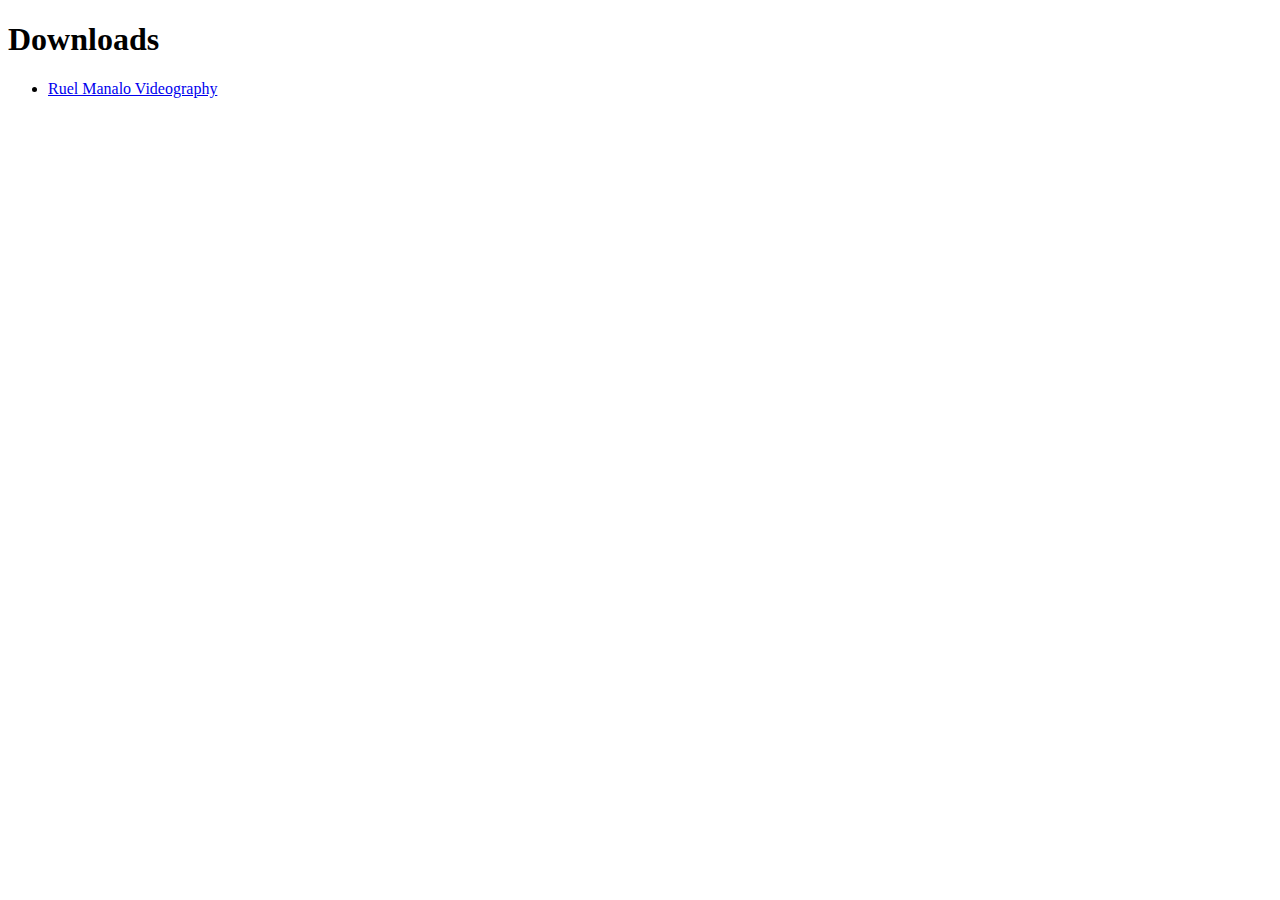
<file: _downloads.html>
<!DOCTYPE html>
<html>
	<head>
		<meta charset="UTF-8">
        <title> Downloads </title>
    </head>
    <body>
        <h1> Downloads </h1>
        <ul>
            <li><a id="http://ruelmanalo.test/" href="index.html"> Ruel Manalo Videography </a></li>
        </ul>
    </body>
</html>
</file>
